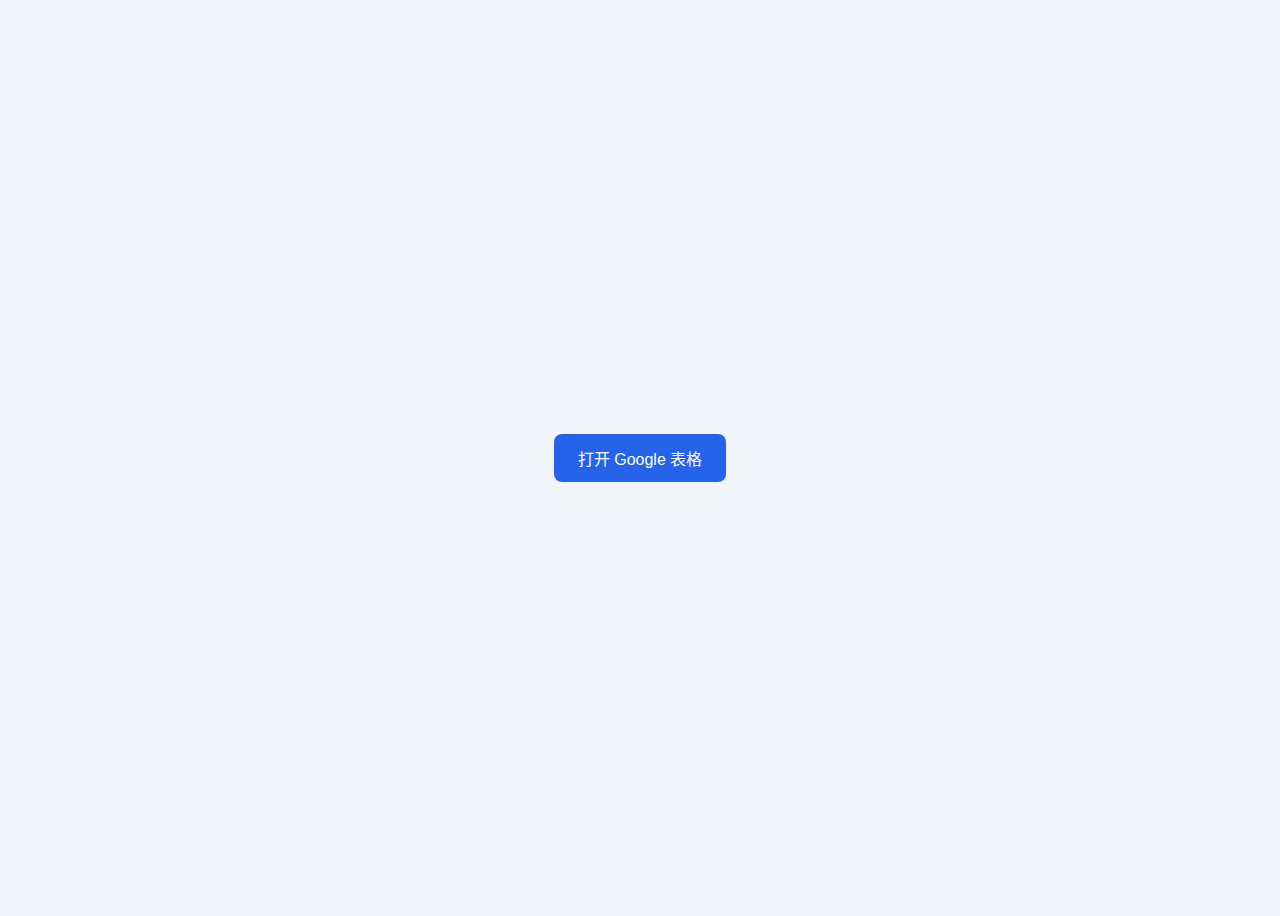
<file: admin.html>
<!DOCTYPE html>
<html lang="zh-CN">
<head>
    <meta charset="UTF-8">
    <title>打开表格</title>
    <style>
        body {
            display: flex;
            justify-content: center;
            align-items: center;
            height: 100vh;
            background-color: #f1f5f9;
            font-family: Arial, sans-serif;
        }

        .btn {
            padding: 12px 24px;
            font-size: 16px;
            color: #fff;
            background-color: #2563eb;
            border: none;
            border-radius: 8px;
            cursor: pointer;
            text-decoration: none;
            transition: background-color 0.2s ease;
        }

        .btn:hover {
            background-color: #1d4ed8;
        }
    </style>
</head>
<body>

<a 
    class="btn"
    href="https://docs.google.com/spreadsheets/d/1xpcvEP7CC7nBeEGz89v6scKBhzzb8EzOiPSUPCxm-aU/edit?usp=sharing"
    target="_blank"
>
    打开 Google 表格
</a>

</body>
</html>
</file>
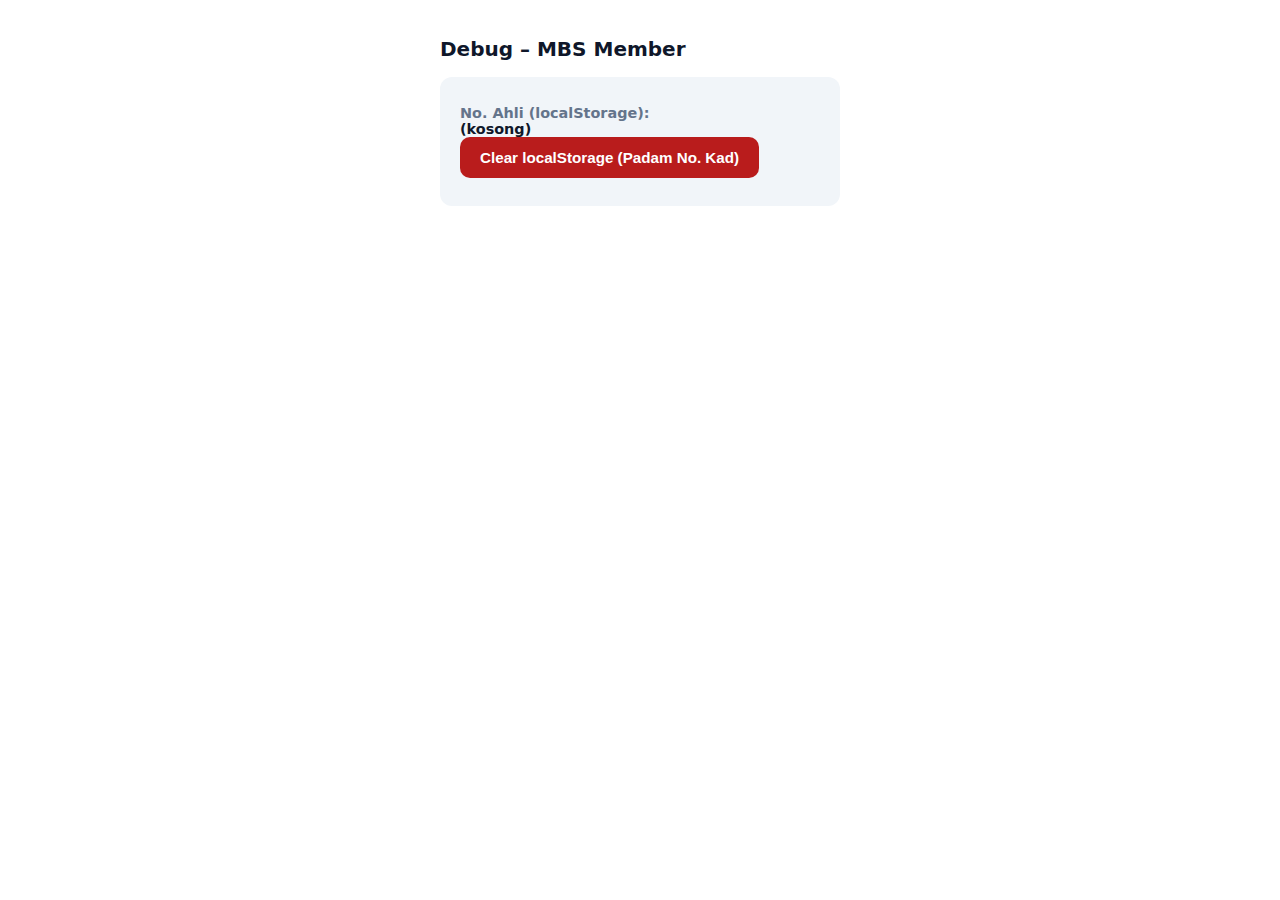
<file: debug.html>
<!DOCTYPE html>
<html lang="ms">
<head>
    <meta charset="UTF-8">
    <meta name="viewport" content="width=device-width, initial-scale=1.0">
    <title>Debug - MBS Member</title>
    <style>
        body { font-family: system-ui, sans-serif; padding: 24px; max-width: 400px; margin: 0 auto; }
        h1 { font-size: 1.25rem; color: #0f172a; }
        .card { background: #f1f5f9; padding: 20px; border-radius: 12px; margin-top: 16px; }
        button { background: #b91c1c; color: #fff; border: none; padding: 12px 20px; border-radius: 10px; font-weight: 600; cursor: pointer; font-size: 0.95rem; }
        button:active { opacity: 0.9; }
        p { color: #64748b; font-size: 0.9rem; margin: 8px 0 0 0; }
        .id { color: #0f172a; font-weight: 600; word-break: break-all; }
    </style>
</head>
<body>
    <h1>Debug – MBS Member</h1>
    <div class="card">
        <p><strong>No. Ahli (localStorage):</strong><br><span id="currentId" class="id">—</span></p>
        <button type="button" onclick="clearCard()">Clear localStorage (Padam No. Kad)</button>
        <p id="msg"></p>
    </div>
    <script>
        function showId() {
            var id = localStorage.getItem('mbs_digital_id');
            document.getElementById('currentId').textContent = id || '(kosong)';
        }
        function clearCard() {
            localStorage.removeItem('mbs_digital_id');
            document.getElementById('currentId').textContent = '(kosong)';
            document.getElementById('msg').textContent = 'No. kad telah dipadam.';
            setTimeout(function() { document.getElementById('msg').textContent = ''; }, 2000);
        }
        showId();
    </script>
</body>
</html>
</file>
